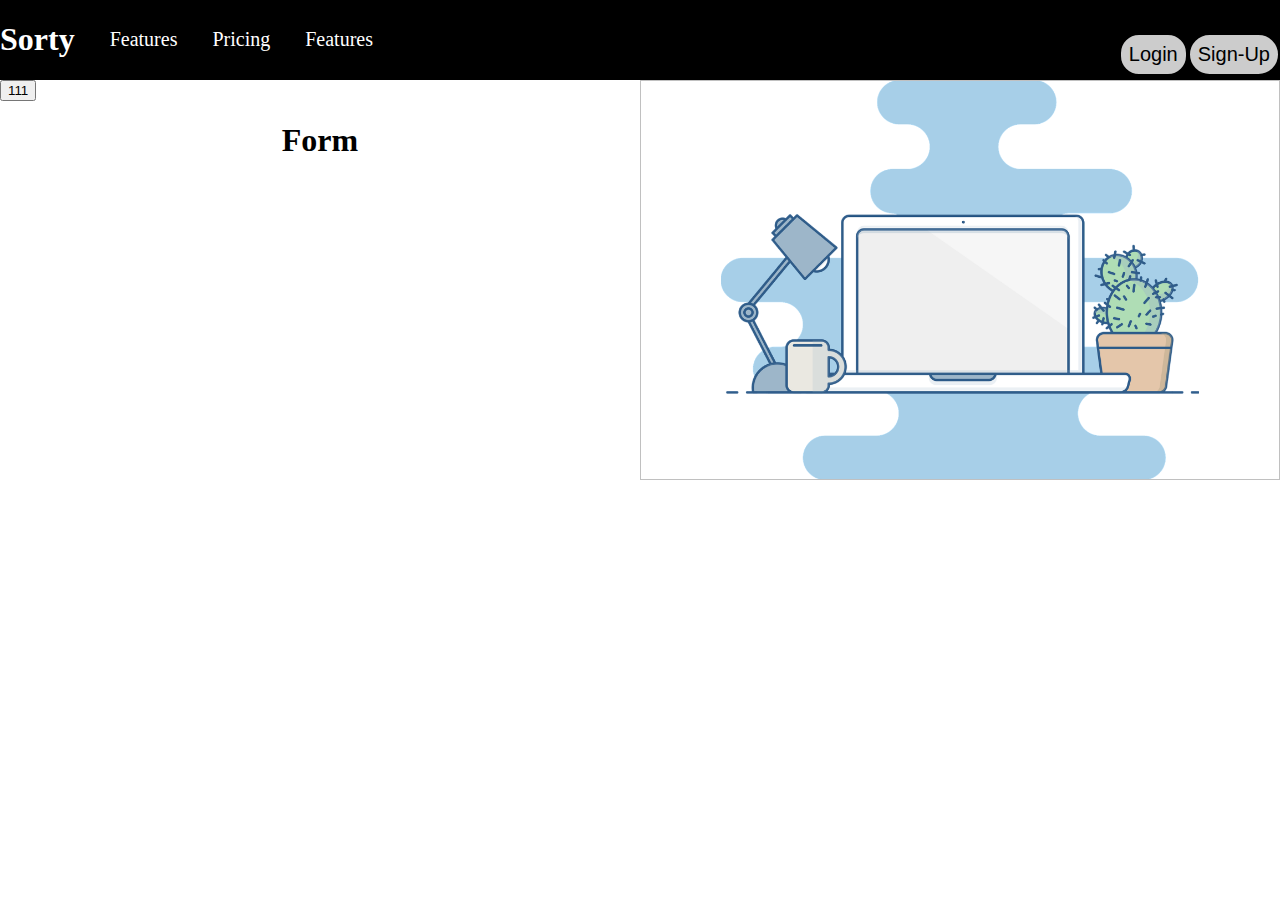
<file: index.html>
<!DOCTYPE html>
<html>
  <head>
    <meta name="viewport" content="width=device-width,initial-scale=1" />
  </head>
  <body>
    <div id="main"></div>
    <script src="trial.js" type="text/javascript"></script>
  </body>
</html>
</file>
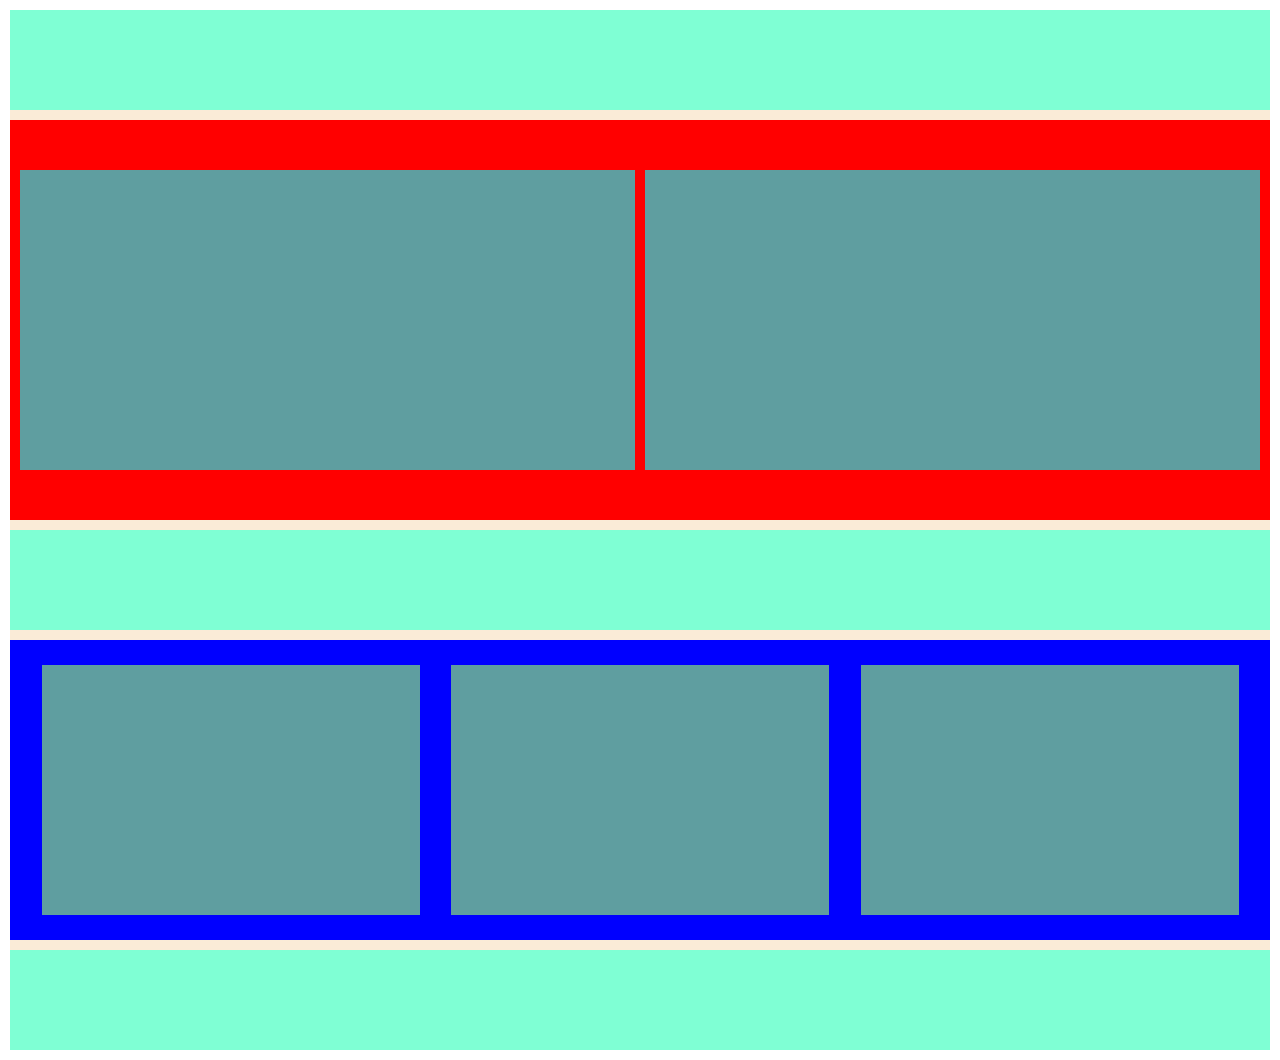
<file: div.html>
<!DOCTYPE html>
<html>
    <head>
        <link rel='stylesheet' href='div.css' >

    </head>
<body>

    <div class='main'>

        
        <div class= 'header'></div>
        <div class='section'>
            <div id='section1'>
            </div>
            <div id='section2'>
            </div>
        </div>
        <div id='content'>
        </div>
        <div class='service'>
            <div id='service1'></div>
            <div id='service2'></div>
            <div id='service3'></div>
            
        </div>
        <footer>
            <div class='contact'></div>
            <div class='logo'></div>
        </footer>

    </div>
</body>
</html>
</file>
<file: div.css>
* { 
    margin: 0;
    padding: 0;
    box-sizing: border-box;
  }
  
  body {
    padding: 10px;
    margin: auto;
  }


.main{
    width: 100%;
    background-color: antiquewhite;
   height: auto;
}
.header{ 
    display: flex;
    background-color: aquamarine;
    width:auto;
    height: 100px;

}
.section{
    margin-top: 10px;
    align-items: center;
    width: 100%;
    height: 400px;
    display: flex;
    background-color:red;
}
#section1{
   margin-left: 10px;
    width: 50%;
    height: 300px;
    background-color: cadetblue;
}
#section2{
    margin-right: 10px;;
    margin-left: 10px;
     width: 50%;
     height: 300px;
     background-color: cadetblue;
 }
 #content{ margin-top: 10px;
     width:100%;
     height:100px;
     background-color:aquamarine;
 }
 .service{ margin-top: 10px;
    align-items: center;
     width: 100%;
     height: 300px;
     background-color:blue;
display: flex;
justify-content: space-evenly;
flex-direction: row;
 }
 #service1, #service2, #service3{
    padding: 20px;
     height:250px;
     width: 30%;
     background-color:cadetblue;
 }
 footer{ margin-top: 10px;
     width:100%;
     height: 100px;
     background-color:aquamarine ;
 }
</file>
